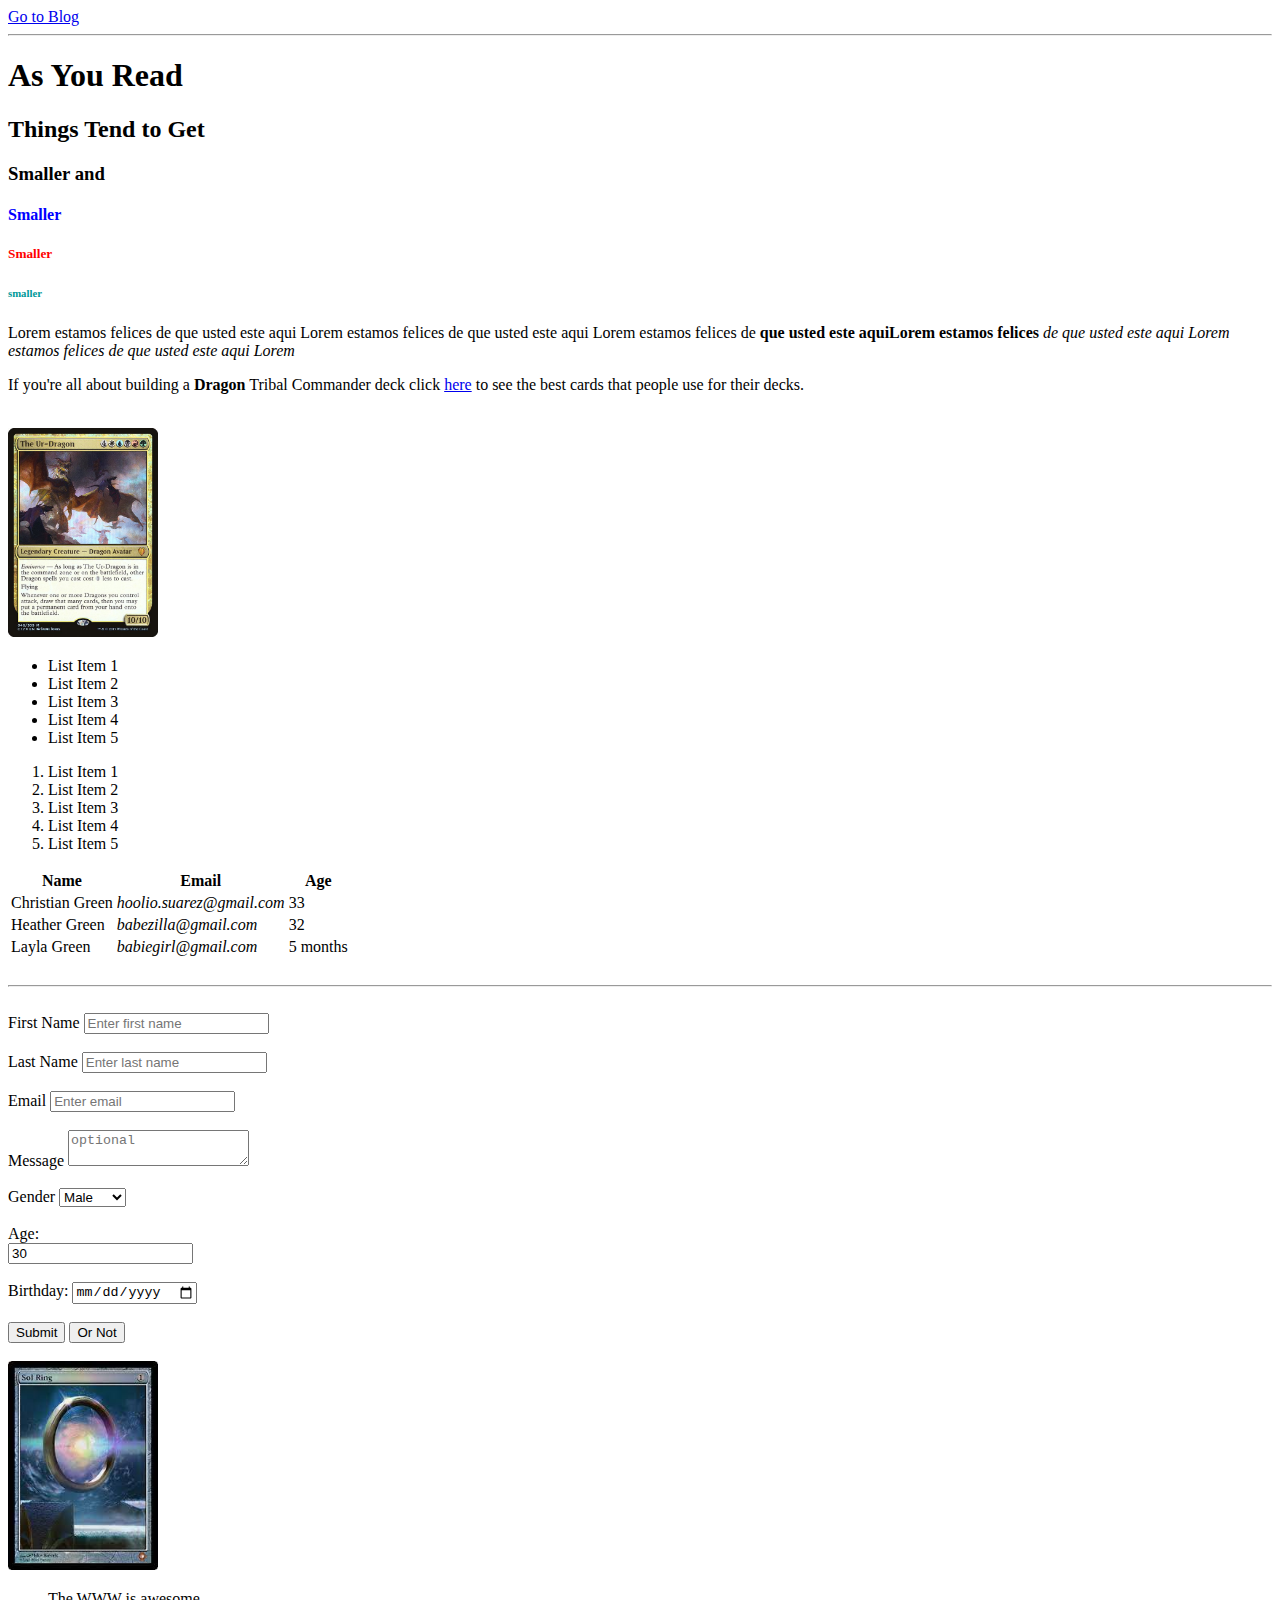
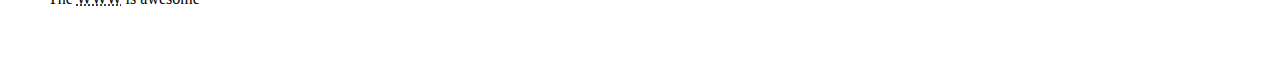
<file: index.html>
<!DOCTYPE html>
<html>
<head>
	<style>
	body {
		background-image: url("https://imgsrc.hubblesite.org/hvi/uploads/image/social_media_image/3862/STScI-H-2015-01-c-display-M16.png");
		background-size: 100%;

	} </style>
	<style type="text/css">
		.red {
			color: #009999;
		}
	<style>
		body {
			background-image: url("https://www.google.com/url?sa=i&url=https%3A%2F%2Fhubblesite.org%2Fimage%2F3862&psig=AOvVaw3UAgiG9ekCZeucD9mH6ijs&ust=1617049793704000&source=images&cd=vfe&ved=0CAIQjRxqFwoTCLDMwYjq0-8CFQAAAAAdAAAAABAD") ; background-size: 100%;
			background-repeat: no-repeat;

		}	

	</style>
	<link rel="stylesheet" type="text/css" href="main.css">
	<title>HTML Cheat Sheet</title>
</head>
<body style= background="" background-size: 100%;>
<body>
	<a href="blog.html">Go to Blog</a>
	<hr>
	<!-- Headings -->
	<h1>As You Read</h1>
	<h2>Things Tend to Get</h2>
	<h3>Smaller and</h3>
	<h4 class="blue">Smaller</h4>
	<h5 style="color: red">Smaller</h5>
	<h6 class="red">smaller</h6>
	<!-- Paragraph -->
	<p>
		
	</p>


	<!-- Paragraph -->
	<p>
		Lorem estamos felices de que usted este aqui Lorem estamos felices de que usted este aqui Lorem estamos felices de <strong> que usted este aquiLorem estamos felices </strong><em>de que usted este aqui Lorem estamos felices de que usted este aqui Lorem </em>
	</p>
	<p> If you're all about building a <strong>Dragon</strong> Tribal Commander deck click <a href="http://www.edhrec.com/commanders/the-ur-dragon">here</a> to see the best cards that people use for their decks.
	</p>
	<br>
	<!-- Image -->
	<abbr title="The Ur-Dragon"><a href="https://www.google.com/search?q=the+ur+dragon&rlz=1C1CHBF_enUS852US852&sxsrf=ALeKk00nom1Y5oF-os8K3aFawGPqwCDdWQ:1616644532432&source=lnms&tbm=isch&sa=X&ved=2ahUKEwjppNWYxsrvAhXWVc0KHfoUDewQ_AUoAnoECAEQBA&biw=677&bih=698#imgrc=XeNOoNBK_RU_HM"><img src="theurdragon.jpg" alt="urmagersh" width="150"></a></abbr>

	<!-- Lists -->
	<ul>
		<li>List Item 1 </li>
		<li>List Item 2</li>
		<li>List Item 3</li>
		<li>List Item 4</li>
		<li>List Item 5</li>
	</ul>

	<ol>
		<li>List Item 1 </li>
		<li>List Item 2</li>
		<li>List Item 3</li>
		<li>List Item 4</li>
		<li>List Item 5</li>
	</ol>

		<!-- Table -->
		<table>
			<thead>
				<tr>
					<th>Name</th>
					<th>Email</th>
					<th>Age</th>
				</tr>
			</thead>
			<tbody>
				<tr>
					<td>Christian Green</td>
					<td><em>hoolio.suarez@gmail.com</em></td>
					<td>33</td>
				</tr>	
					<tr>
					<td>Heather Green</td>
					<td><em>babezilla@gmail.com</em></td>
					<td>32</td>
				</tr>
					<tr>
					<td>Layla Green</td>
					<td><em>babiegirl@gmail.com</em></td>
					<td>5 months</td>
				</tr>
			</tbody>
		</table>	
		<br>
		<hr>
		<br>
		<!-- Forms -->
		<form action="process.php" method="POST">
			<div>
			<label>First Name</label>
			<input type="text" name="first-name" placeholder="Enter first name">
		</div>
		<br>
		<div>
			<label>Last Name</label>
			<input type="text" name="last-name" placeholder="Enter last name">
		</div>
		<br>
		<div>
			<label>Email</label>
			<input type="email" name="email " placeholder="Enter email">
		</div>
		<br>
		<div>
			<label>Message</label>
			<textarea name="message" placeholder="optional"></textarea>
		</div>
		<br>
		<div>
			<label>Gender</label>
			<select name="gender">
				<option value="male">Male</option>
				<option value="female">Female</option>
				<option value="other">Other</option>
			</select>
		</div>
		<br>
		<div>
		<label>Age:</label>
		<div>
			<input type="number" name="age" value="30">
		</div>
		<br>
		<div>
			<label>Birthday:</label>
			<input type="date" name="birthday">
		</div>
		<br>
		<input type="submit" name="submit" value="Submit"
		</form>	

		<!-- Button -->
		<button>Or Not</button>
		<div>
		</div>	
		<br>

		<!-- Image -->
		<abbr title="Sol Ring"> <a href="https://www.google.com/search?q=sol+ring+alt&tbm=isch&ved=2ahUKEwiB8YG5v8rvAhXUXs0KHXOaDrMQ2-cCegQIABAA&oq=sol+ring+alt&gs_lcp=CgNpbWcQAzIECCMQJzICCAAyAggAMgIIADICCAAyAggAMgIIADIGCAAQBRAeMgQIABAYUJDxBFjQ8wRg6f8EaABwAHgAgAFViAHuAZIBATOYAQCgAQGqAQtnd3Mtd2l6LWltZ8ABAQ&sclient=img&ei=oQJcYMGcDdS9tQbztLqYCw&bih=755&biw=677&rlz=1C1CHBF_enUS852US852#imgrc=tfGbZH1Z-hOo3M">
		<img src="SolRing.jpg" alt="My Sol Ring" width="150">
		</a>
		</abbr>

		<!-- Quotations -->
		<blockquote cite="http://Lorem estamos felices de que usted este aqui Lorem estamos felices de que usted este aqui Lorem estamos felices de <strong> que usted este aquiLorem estamos felices </strong><em>de que usted este aqui Lorem estamos felices de que usted este aqui Lorem"</blockquote>

		<p>The <abbr title="World Wide Web">WWW</abbr> is awesome</p> 
		<br>
		


		<div style="margin-top[:500px"></div>
</body>
<html>
</file>
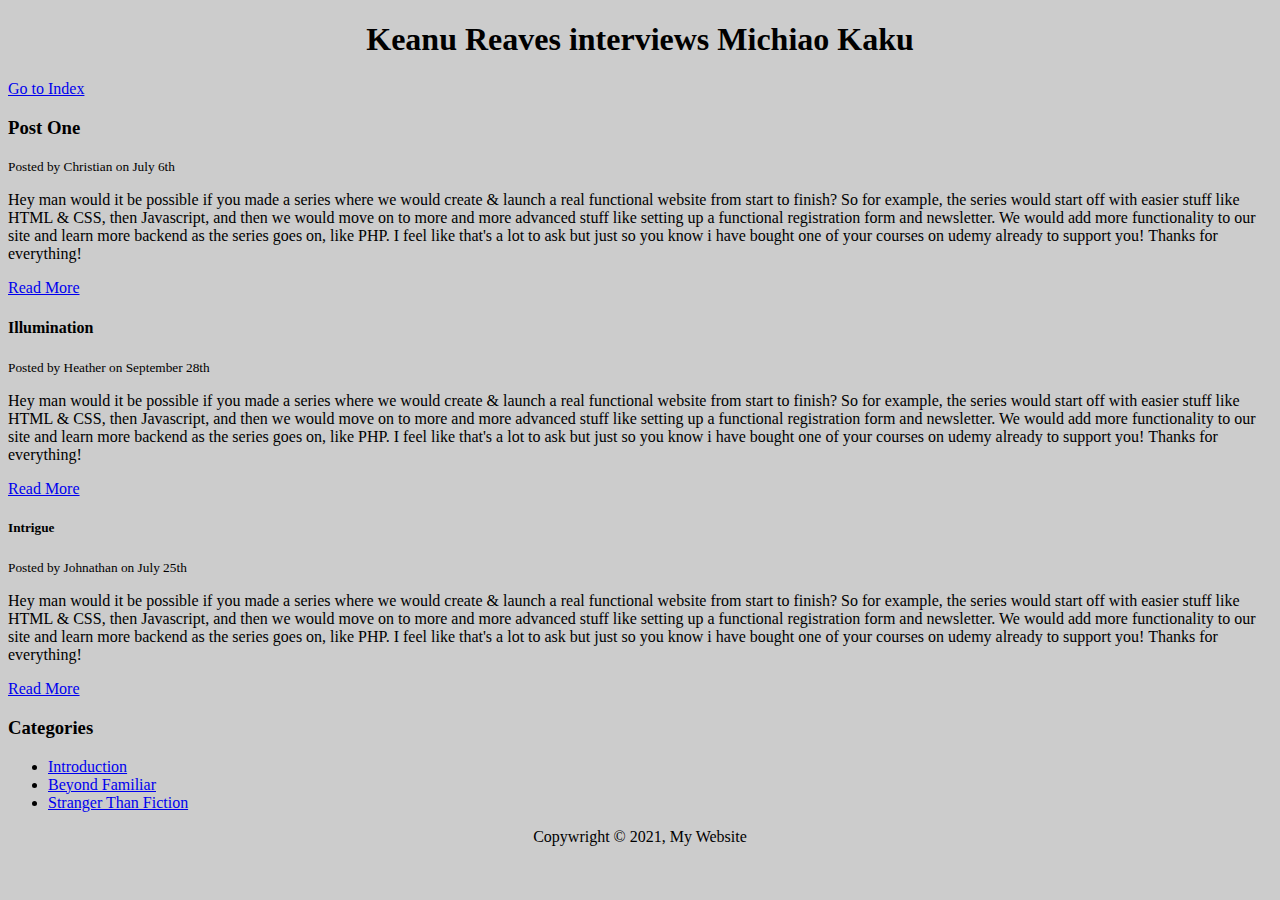
<file: blog.html>
<!DOCTYPE html>
<html>
<head>
		<style>
	body {
		
		background-color: #cccccc;

	} </style>
	<title>For Lack of a Better Title</title>
	<meta name="description" content="Incredible Conversations by Dre.">
	<meta name="Keywords" content="Web Dev Blog">
	<style type="text/css">
		#main-header{
			Text-align:center;
			background-color:black;
			Color:white;
			padding:10px;
	}
		#main-footer{
		text-align: center;
		font-size:18px;
	}
</style>
</head>
<body>
	<header id="Main Header">
		<h1><center>Keanu Reaves interviews Michiao Kaku</center></h1>
	</header>

	<a href="index.html">Go to Index</a>

	<section>
			<article>
				<h3>Post One</h3>
				<small>Posted by Christian on July 6th</small>
				<p> Hey man would it be possible if you made a series where we would create & launch a real functional website from start to finish? So for example, the series would start off with easier stuff like HTML & CSS, then Javascript, and then we would move on to more and more advanced stuff like setting up a functional registration form and newsletter. We would add more functionality to our site and learn more backend as the series goes on, like PHP. I feel like that's a lot to ask but just so you know i have bought one of your courses on udemy already to support you! Thanks for everything! </p>
				<a href="post.html">Read More</a>
				<br>
				<h4>Illumination</h4>
				<small>Posted by Heather on September 28th</small>
				<p> Hey man would it be possible if you made a series where we would create & launch a real functional website from start to finish? So for example, the series would start off with easier stuff like HTML & CSS, then Javascript, and then we would move on to more and more advanced stuff like setting up a functional registration form and newsletter. We would add more functionality to our site and learn more backend as the series goes on, like PHP. I feel like that's a lot to ask but just so you know i have bought one of your courses on udemy already to support you! Thanks for everything! </p>
				<a href="post.html">Read More</a>
				<br>
				<h5>Intrigue</h5>
				<small>Posted by Johnathan on July 25th</small>
				<p> Hey man would it be possible if you made a series where we would create & launch a real functional website from start to finish? So for example, the series would start off with easier stuff like HTML & CSS, then Javascript, and then we would move on to more and more advanced stuff like setting up a functional registration form and newsletter. We would add more functionality to our site and learn more backend as the series goes on, like PHP. I feel like that's a lot to ask but just so you know i have bought one of your courses on udemy already to support you! Thanks for everything! </p>
				<a href="post.html">Read More</a>
			</article>
		</section>

		<aside>
			<h3>Categories</h3>
			<nav>
				<ul>
					<li><a href="#">Introduction</a></li>
					<li><a href="#">Beyond Familiar</a></li>
					<li><a href="#">Stranger Than Fiction</a></li>
				</ul>
			</nav>
		</aside>

		<footer id="Main Footer">
			<P><center>Copywright &copy; 2021, My Website</center> </P>
		</footer>

</body>
</html>
</file>
<file: main.css>
.blue {
	color: blue;

}
</file>
